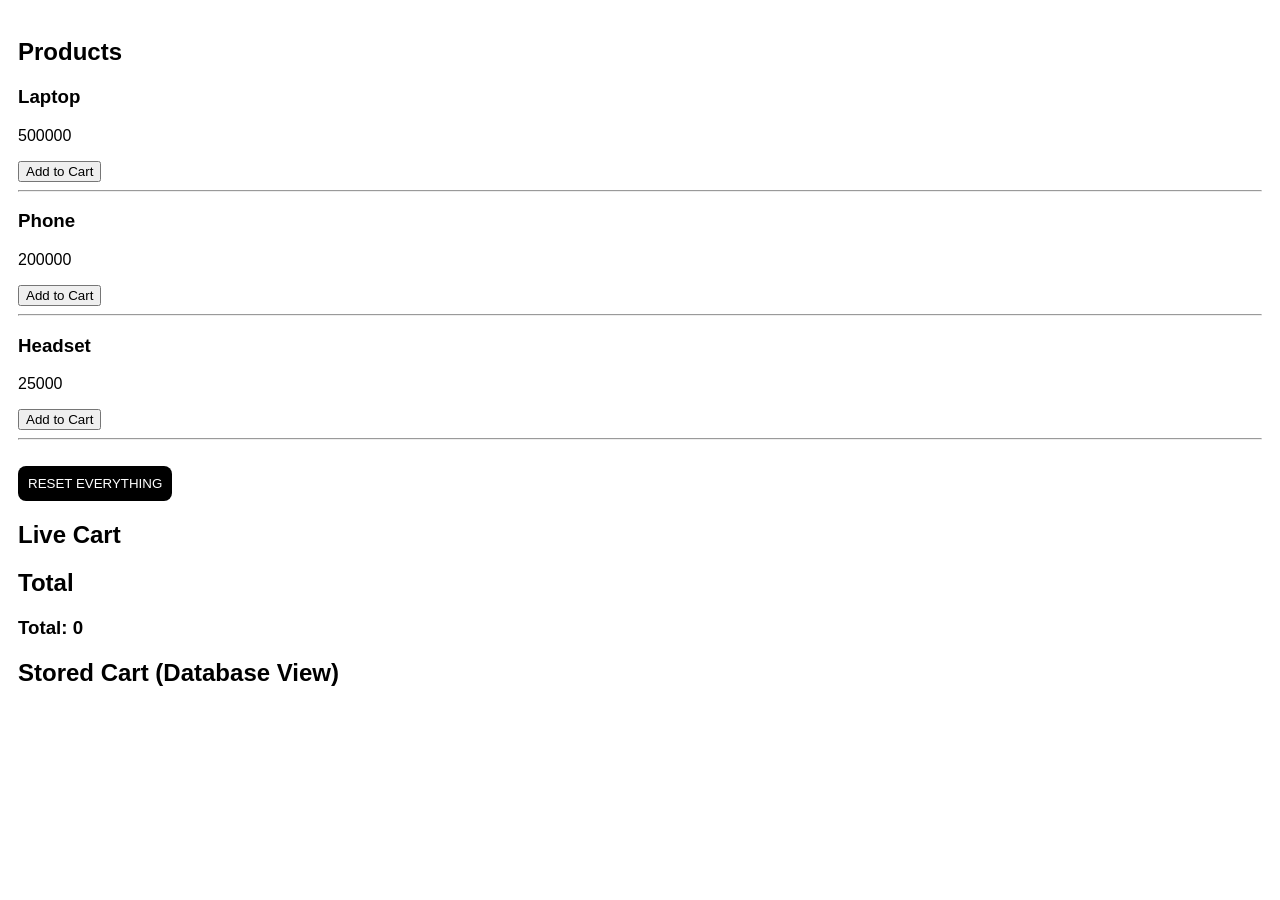
<file: index.html>
<!DOCTYPE html>
<html lang="en">
<head>
<meta charset="UTF-8">
<meta name="viewport" content="width=device-width, initial-scale=1.0">
<title>Cart System</title>

<style>
body {
    font-family: Arial, sans-serif;
    padding: 10px;
}

.cart {
    display: flex;
    justify-content: space-between;
    padding: 10px;
    border-radius: 10px;
    margin-top: 10px;
    background-color: bisque;
}

.green {
    color: white;
    background-color: green;
    padding: 8px;
    border-radius: 8px;
    border: none;
}

.delete {
    background: red;
    border: none;
    border-radius: 8px;
    color: white;
}

button {
    cursor: pointer;
}

@media (max-width: 768px) {
    .cart {
        flex-direction: column;
        gap: 10px;
    }

    .green, .delete {
        width: 100%;
        padding: 10px;
    }
}
</style>
</head>

<body>

<h2>Products</h2>
<div id="app"></div>

<br>

<button onclick="resetCart()" style="padding:10px;background:black;color:white;border:none;border-radius:8px;">
RESET EVERYTHING
</button>

<h2>Live Cart</h2>
<div id="show"></div>

<h2>Total</h2>
<div id="total"></div>

<h2>Stored Cart (Database View)</h2>
<div id="local"></div>

<script >

// PRODUCTS
let products = [
    { id: 1, name: "Laptop", price: 500000 },
    { id: 2, name: "Phone", price: 200000 },
    { id: 3, name: "Headset", price: 25000 }
];

// LOAD FROM LOCALSTORAGE
let cart = JSON.parse(localStorage.getItem("cart")) || [];

// DOM
let showEl = document.getElementById("show");
let totalEl = document.getElementById("total");
let localEl = document.getElementById("local");


// ================= PRODUCTS =================
function renderProducts() {
    let output = "";

    products.forEach(p => {
        output += `
            <h3>${p.name}</h3>
            <p>${p.price}</p>
            <button onclick="addToCart(${p.id})">Add to Cart</button>
            <hr>
        `;
    });

    document.getElementById("app").innerHTML = output;
}


// ================= ADD =================
function addToCart(id) {
    let product = products.find(p => p.id === id);
    let item = cart.find(p => p.id === id);

    if (item) {
        item.quantity++;
    } else {
        cart.push({ ...product, quantity: 1 });
    }

    sync();
}


// ================= SHOW CART =================
function showCart() {
    showEl.innerHTML = "";
    let total = 0;

    cart.forEach(item => {
        total += item.price * item.quantity;

        showEl.innerHTML += `
        <div class="cart">
            <p>${item.name}</p>
            <p>${item.quantity}</p>
            <p>${item.price * item.quantity}</p>

            <button class="green" onclick="increase(${item.id})">+</button>
            <button class="green" onclick="decrease(${item.id})">-</button>
            <button class="delete" onclick="removeItem(${item.id})">delete</button>
        </div>
        `;
    });

    totalEl.innerHTML = `<h3>Total: ${total}</h3>`;
}


// ================= DATABASE VIEW =================
function renderStored() {
    let stored = JSON.parse(localStorage.getItem("cart")) || [];

    let html = "";

    stored.forEach(item => {
        html += `
        <div class="cart">
            <p>${item.name}</p>
            <p>${item.quantity}</p>
            <p>${item.price * item.quantity}</p>
        </div>
        `;
    });

    localEl.innerHTML = html;
}


// ================= INCREASE =================
function increase(id) {
    let item = cart.find(p => p.id === id);
    item.quantity++;

    sync();
}


// ================= DECREASE =================
function decrease(id) {
    let item = cart.find(p => p.id === id);

    item.quantity--;

    if (item.quantity <= 0) {
        cart = cart.filter(p => p.id !== id);
    }

    sync();
}


// ================= DELETE =================
function removeItem(id) {
    cart = cart.filter(p => p.id !== id);
    sync();
}


// ================= RESET EVERYTHING =================
function resetCart() {
    let confirmReset = confirm("Are you sure you want to delete everything?");

    if (!confirmReset) return;

    cart = [];
    localStorage.removeItem("cart");

    sync();
}


// ================= SYNC =================
function sync() {
    localStorage.setItem("cart", JSON.stringify(cart));

    showCart();
    renderStored();
}


// INIT
renderProducts();
sync();

</script>

</body>
</html>
</file>
